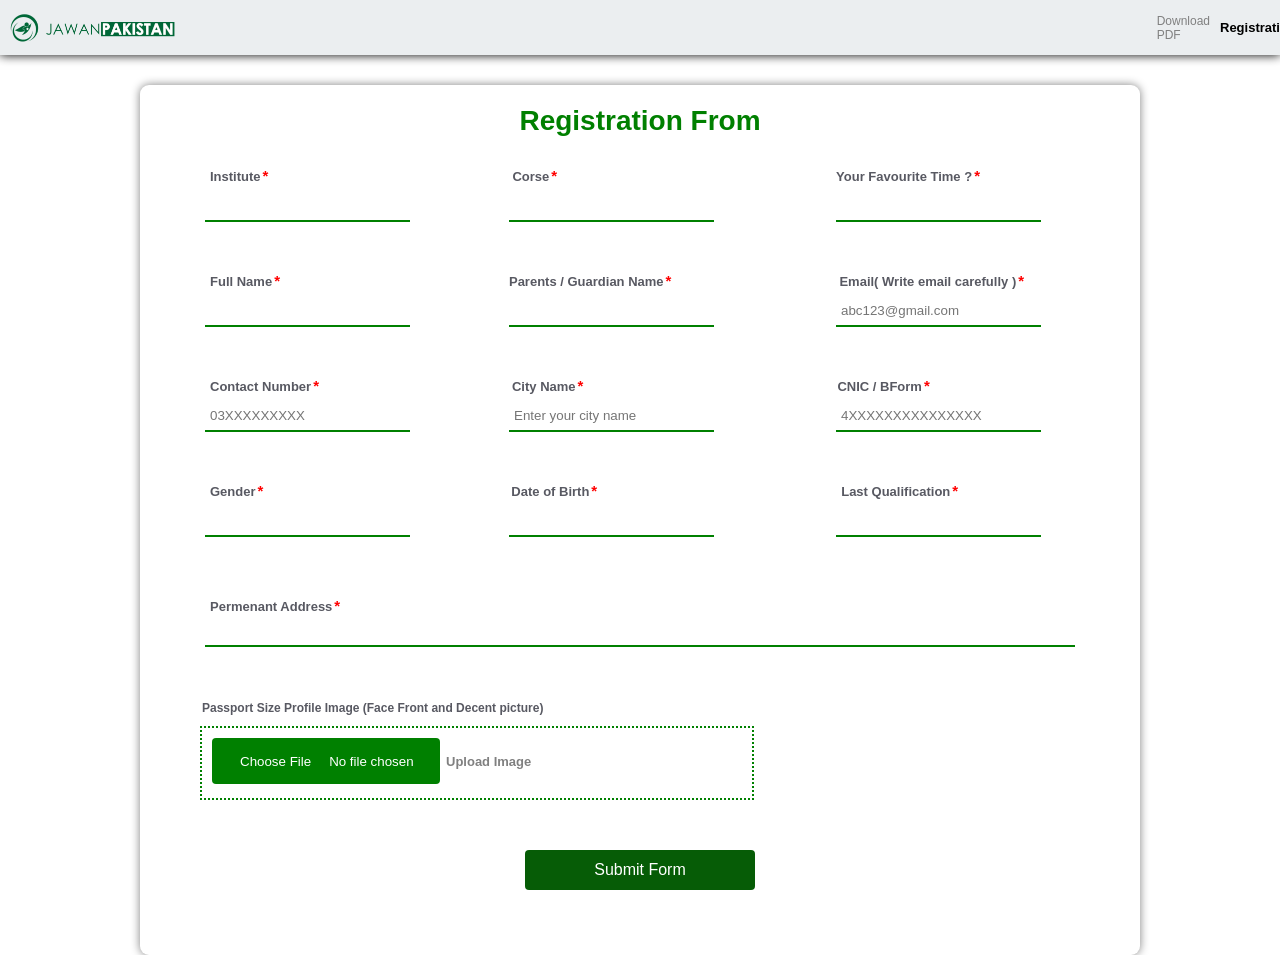
<file: assignment 12/index.html>
<!DOCTYPE html>
<html lang="en">
<head>
    <meta charset="UTF-8">
    <meta name="viewport" content="width=device-width, initial-scale=1.0">
    <title>Document</title>
    <link rel="stylesheet" href="style.css">
</head>
<body>
    <header>
        <img src="landscape_logo.png" alt="no internet">
         <a class="pdf" href="#">Download PDF</a>
         <a class="reg" href="#">Registration</a>
    </header>

    <div class="main">
        <h2 class="h2">Registration From</h2>
        <div class="row1">
            <label class="lp" for="Institute">Institute<p class="pl">*</p></label>
            

            <label for="Institute">Corse<p>*</p></label>
            
            
            <label class="ins" for="Institute">Your Favourite Time ?<p class="plu">*</p></label>
           
        </div>
        <div class="inrow1">
          <input type="text">

          <input class="co" type="text">

           <input class="fr" type="text">
        </div>
        <div class="row2">
            <label class="fn" for="Institute">Full Name<p class="pl">*</p></label>
            

            <label class="pr" for="parents">Parents / Guardian Name<p>*</p></label>
            
            
            <label class="email" for="Institute">Email( Write email carefully )<p class="plu">*</p></label>
           
        </div>
        <div class="inrow1">
          <input type="text">

          <input class="co" type="text">

           <input class="fr" type="text" placeholder="abc123@gmail.com">
        </div>


        <div class="row3">
            <label class="contact" for="Institute">Contact Number<p class="pl">*</p></label>
            

            <label class="city" for="Institute">City Name<p>*</p></label>
            
            
            <label class="cnic" for="Institute">CNIC / BForm<p class="plu">*</p></label>
           
        </div>
        <div class="inrow1">
          <input type="text" placeholder="03XXXXXXXXX">

          <input class="co" type="text" placeholder="Enter your city name">

           <input class="fr" type="text" placeholder="4XXXXXXXXXXXXXXX">
        </div>


        <div class="row4">
            <label class="gender" for="Institute">Gender<p class="pl">*</p></label>
            

            <label class="date" for="Institute">Date of Birth<p>*</p></label>
            
            
            <label class="last" for="Institute">Last Qualification<p class="plu">*</p></label>
           
        </div>
        <div class="inrow1">
          <input type="text">

          <input class="co" type="text">

           <input class="fr" type="text">
        </div>

        <div class="row5">
            <label class="add" for="Institute">Permenant Address<p class="pl">*</p></label>
            <input class="perme" type="text">
        </div>
        <p class="passport">Passport Size Profile Image (Face Front and Decent picture)</p>
        <div class="pic">
            <input class="file" type="file" accept="image/*">
            <p class="filep">Upload Image</p>
        </div>

        <div class="box-btn">
            <button class="btn">Submit Form</button>
        </div>
    </div>
</body>
</html>
</file>
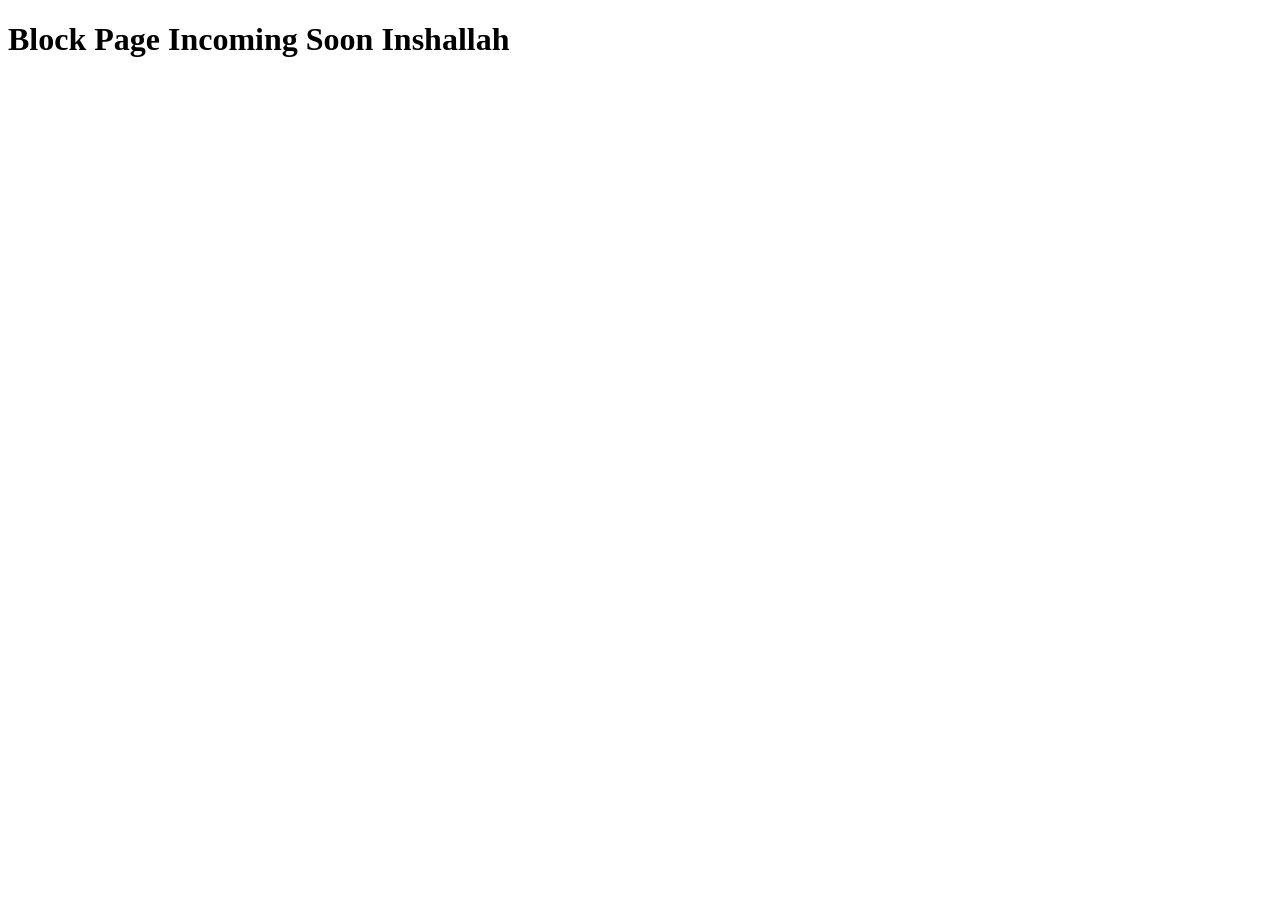
<file: assignment 13/block.html>
<!DOCTYPE html>
<html lang="en">
<head>
    <meta charset="UTF-8">
    <meta name="viewport" content="width=device-width, initial-scale=1.0">
    <title>Document</title>
</head>
<body>
    <h1>Block Page Incoming Soon Inshallah</h1>
</body>
</html>
</file>
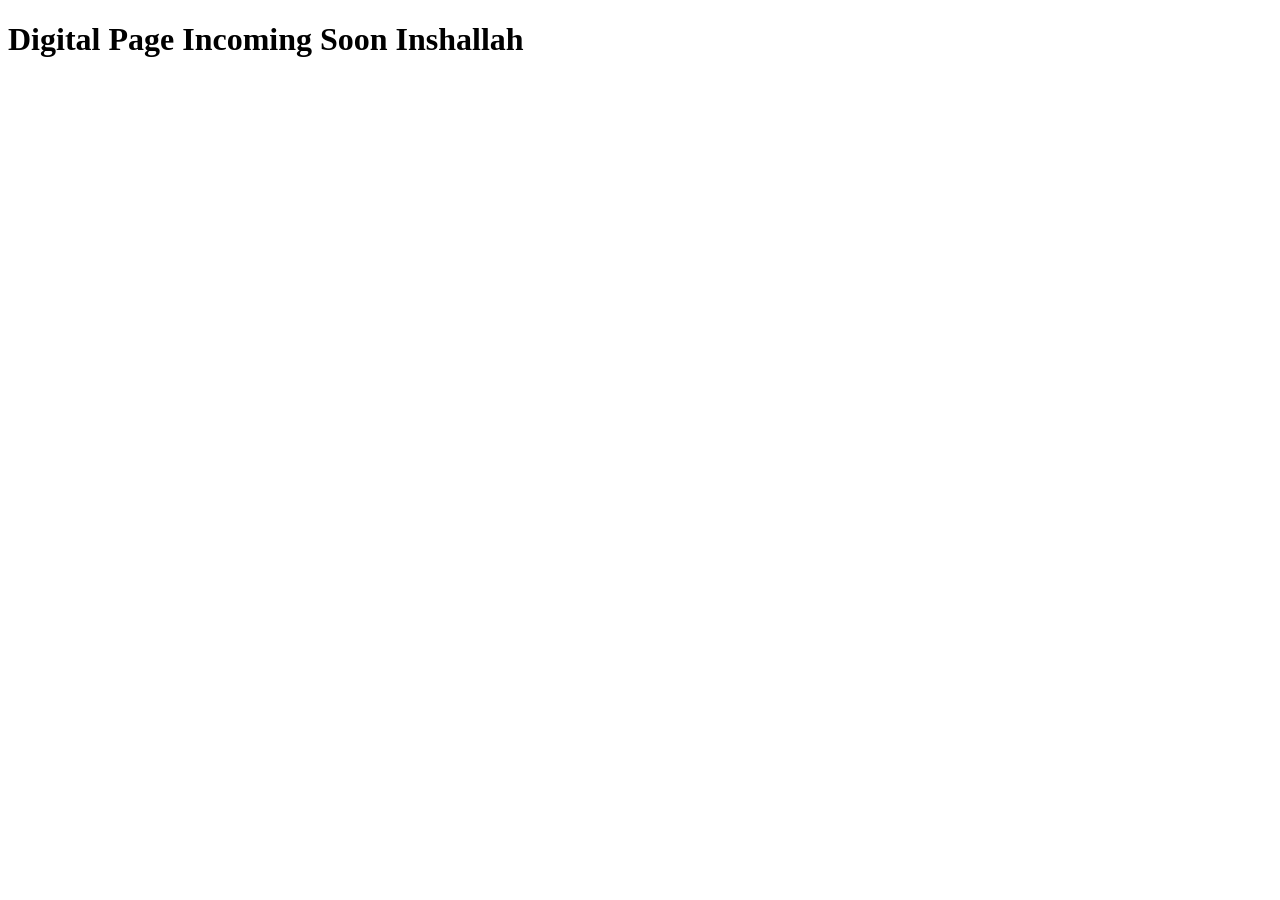
<file: assignment 13/digital.html>
<!DOCTYPE html>
<html lang="en">
<head>
    <meta charset="UTF-8">
    <meta name="viewport" content="width=device-width, initial-scale=1.0">
    <title>Document</title>
</head>
<body>
    <h1>Digital Page Incoming Soon Inshallah</h1>
</body>
</html>
</file>
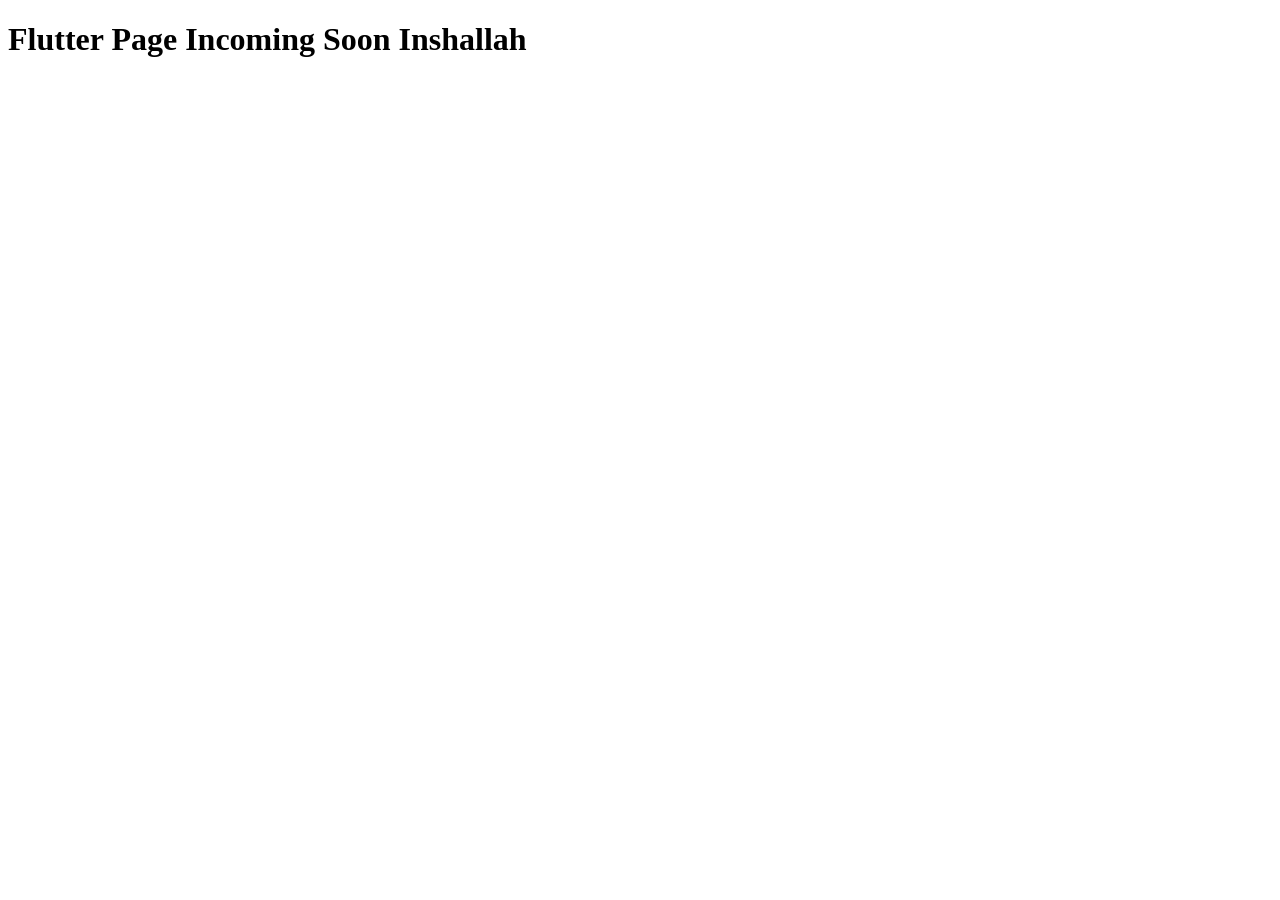
<file: assignment 13/flutter.html>
<!DOCTYPE html>
<html lang="en">
<head>
    <meta charset="UTF-8">
    <meta name="viewport" content="width=device-width, initial-scale=1.0">
    <title>Document</title>
</head>
<body>
    <h1>Flutter Page Incoming Soon Inshallah</h1>
</body>
</html>
</file>
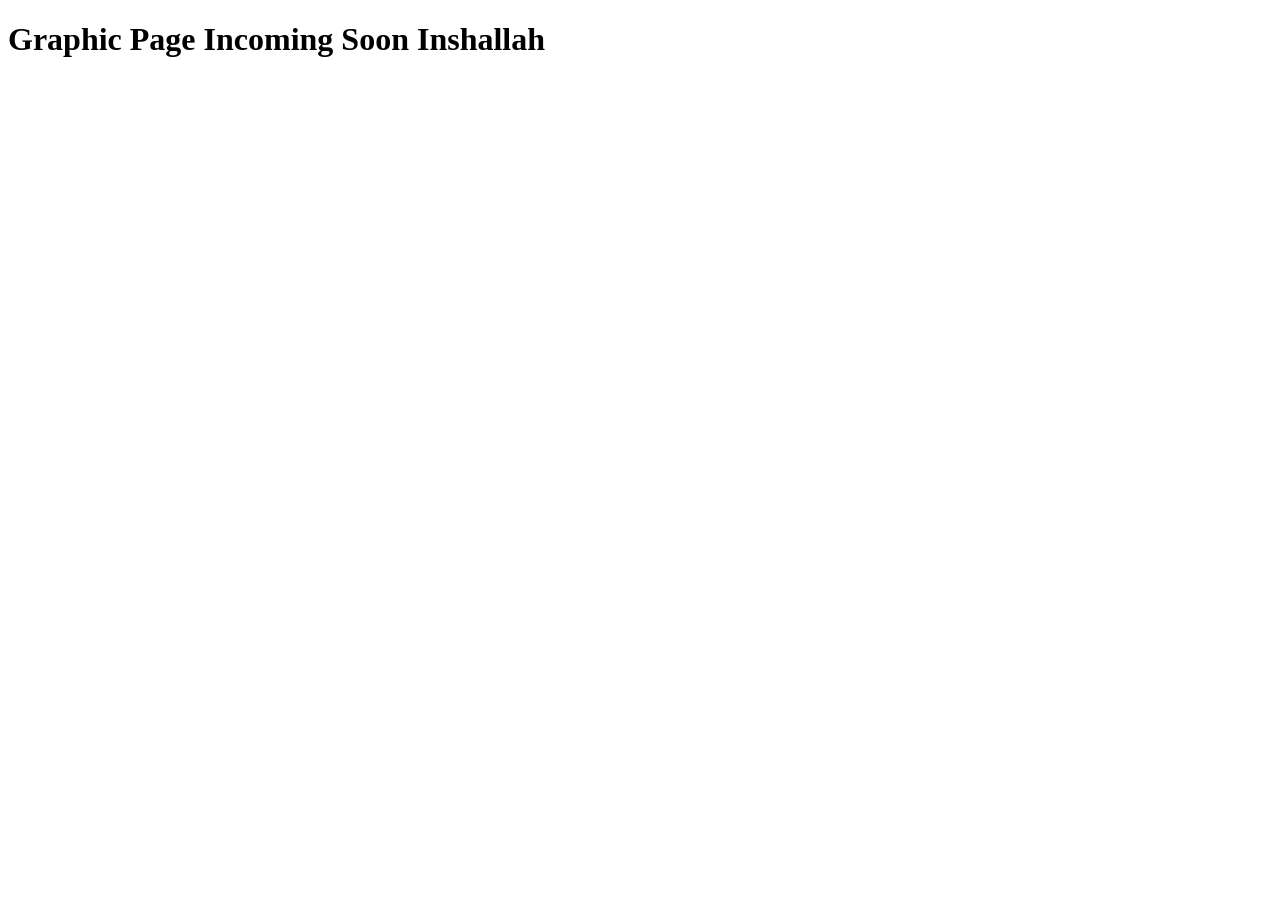
<file: assignment 13/graphic.html>
<!DOCTYPE html>
<html lang="en">
<head>
    <meta charset="UTF-8">
    <meta name="viewport" content="width=device-width, initial-scale=1.0">
    <title>Document</title>
</head>
<body>
    <h1>Graphic Page Incoming Soon Inshallah</h1>
</body>
</html>
</file>
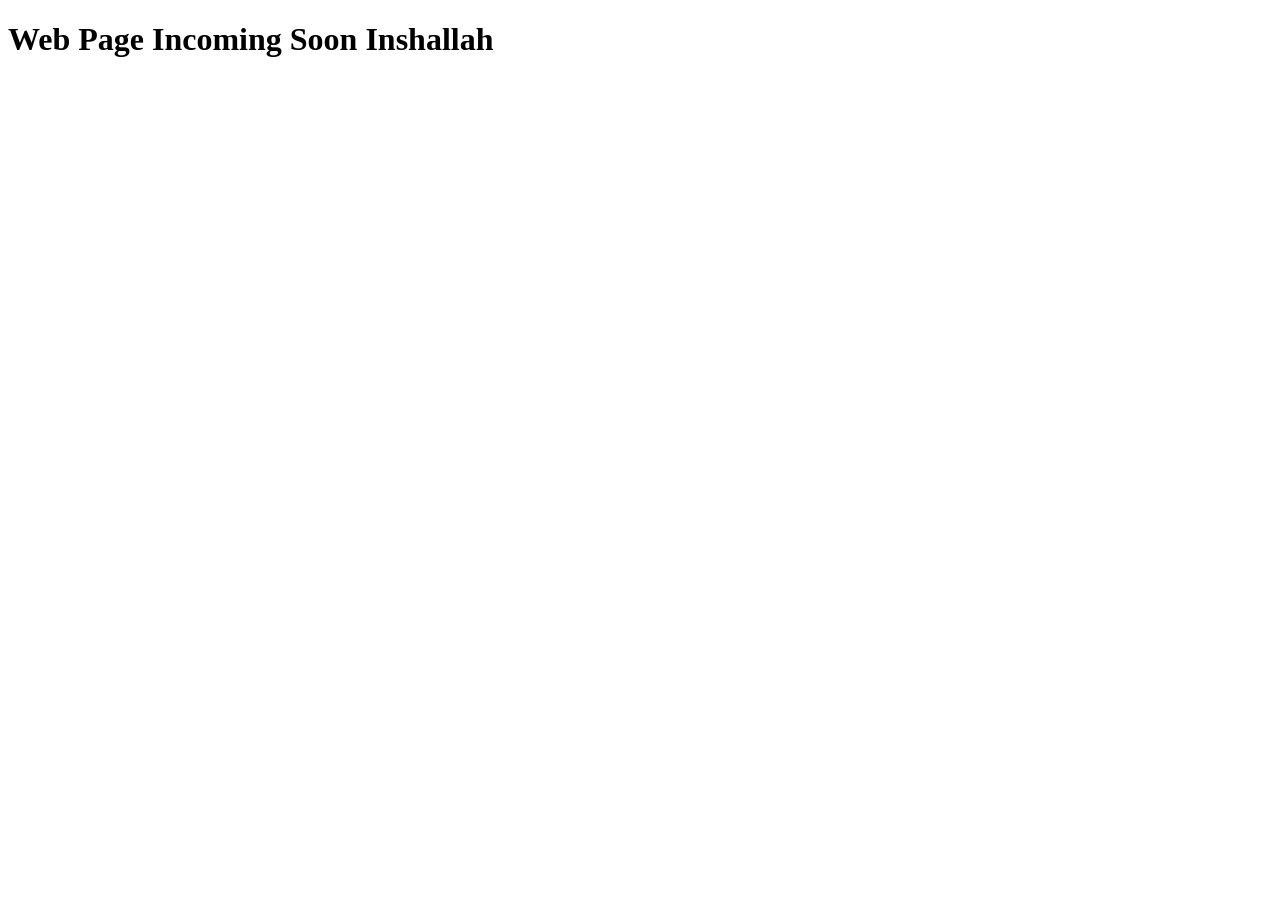
<file: assignment 13/web.html>
<!DOCTYPE html>
<html lang="en">
<head>
    <meta charset="UTF-8">
    <meta name="viewport" content="width=device-width, initial-scale=1.0">
    <title>Document</title>
</head>
<body>
    <h1>Web Page Incoming Soon Inshallah</h1>
</body>
</html>
</file>
<file: assignment 12/style.css>
*{
    margin: 0;
    padding: 0;
}

body, html {
      width: 100%;
    }

header {
    height: 55px;
    width: 100%;
    background-color: #ebeef0;
    display: flex;
    align-items: center;
    box-shadow: 0 0 10px black;
}

img {
  height: 30px;
  width: 180px;
    padding-left: 10px;
    margin-right: 980px;
}

.pdf {
     color: gray;
     font-family: sans-serif;
     font-size: 12px;
     margin-right: 10px;
     text-decoration: none;
}

.reg {
    color: black;
    text-decoration: none;
    font-size: 13px;
    font-weight: bold;
    font-family: sans-serif;
}


.main {
    height: 870px;
    width: 1000px;
    box-shadow: 0 0 10px gray;
    border-radius: 9px;
    margin: 30px auto 0px auto;
}

.h2 {
    color: green;
    font-size: 28px;
    margin: auto;
    text-align: center;
    padding-top: 20px;
    font-family: sans-serif;
}

.row1 {
    margin: 30px 60px 5px 60px;
    display: inline-block
}

.lp{
  color: #585962;
  padding-left: 10px;
  display: inline;
  font-size: 13px;
  font-weight: bold;
  font-family: sans-serif;
}


 .pl {
    color: red;
    font-size: 15px;
    font-weight: bold;
    padding-left: 2px;
 } 

label, p  {
  display: inline;
  font-size: 13px;
  font-weight: bold;
  font-family: sans-serif;
  padding-left: 240px;
  color: #585962;
} 

p {
    color: red;
    font-size: 15px;
    font-weight: bold;
    padding-left: 2px;
}

.ins {
  color: #585962;
      width: 200px;
   height: 20px;
   border-top: none;
   border-left: none;
   border-right: none;
   margin-left: 35px;
}

 .plu {
     color: red;
    font-size: 15px;
    font-weight: bold;
    padding-left: 2px;
 }

input{
   width: 200px;
   height: 30px;
   border: none;
   border-bottom: 2px solid green;
   outline: none;
   padding-left: 5px;
   margin-left: 5px;
   border-color: green;
}

.co {
     width: 200px;
   border: none;
   border-bottom: 2px solid green;
   margin-left: 95px;
   outline: none;
}


.fr {
      width: 200px;
   
   border-top: none;
   border-left: none;
   border-right: none;
   margin-left: 118px;
   border-color: green;
}

.inrow1 {
    margin: 0px 60px;
    margin-bottom: 20px;
}




.row2 {
    margin: 30px 60px 5px 60px;
    display: inline-block
}

.fn {
  color: #585962;
    padding-left: 10px;
  display: inline;
  font-size: 13px;
  font-weight: bold;
  font-family: sans-serif;
}

.pr {
  color: #585962;
     display: inline;
  font-size: 13px;
  font-weight: bold;
  font-family: sans-serif;
  padding-left: 225px;
}

p {
    color: red;
    font-size: 15px;
    font-weight: bold;
    padding-left: 2px;
}

.email {
  color: #585962;
     width: 200px;
   height: 20px;
   border-top: none;
   border-left: none;
   border-right: none;
   padding-left: 164px;
}


.row3 {
    margin: 30px 60px 5px 60px;
    display: inline-block
}

.contact {
  color: #585962;
       padding-left: 10px;
  display: inline;
  font-size: 13px;
  font-weight: bold;
  font-family: sans-serif;
}

.city {
  color: #585962;
       display: inline;
  font-size: 13px;
  font-weight: bold;
  font-family: sans-serif;
  padding-left: 189px;
}

.cnic {
  color: #585962;
   width: 200px;
   height: 20px;
   border-top: none;
   border-left: none;
   border-right: none;
   padding-left: 250px;
}

.row4 {
    margin: 30px 60px 5px 60px;
    display: inline-block
}

.gender {
  color: #585962;
  padding-left: 10px;
  display: inline;
  font-size: 13px;
  font-weight: bold;
  font-family: sans-serif;
  color: #585962;
}

.date {
  display: inline;
  color: #585962;
  font-size: 13px;
  font-weight: bold;
  font-family: sans-serif;
  padding-left: 244px;
}


.last {
  color: #585962;
     width: 200px;
   height: 20px;
   border-top: none;
   border-left: none;
   border-right: none;
   padding-left: 240px;
}

.row5 {
    padding: 40px 20px 15px 60px;
    margin-bottom: 6px; 
    /* padding-left: 30px;
    padding-top: 30px; */
}

.add {
  color: #585962;
   padding-left: 10px;
  display: inline;
  font-size: 13px;
  font-weight: bold;
  font-family: sans-serif;
  margin-bottom: 6px;
}


.perme {
   border: none;
    border-bottom: 2px solid green;
    width: 94%;
    height: 30px;
    outline: none;
    margin-bottom: 30px;
}

.passport {
    color: #585962;
    font-size: 12px;
    font-weight: bold;
    padding-left: 2px;
    margin-left: 60px;
    margin-top: 50px;
}


.pic {
    width: 550px;
    height: 70px;
    border: 2px dotted green;
    margin-left: 60px;
    margin-top: 10px;
    background-size: cover;
}

.file {
  margin-top: 10px;
  margin-left: 10px;
   background-color: green;
      color: white;
      border: none;
      padding: 8px 14px;
      border-radius: 4px;
      cursor: pointer;
}


.file::-webkit-file-upload-button {
      background-color: green;
      color: white;
      border: none;
      padding: 8px 14px;
      border-radius: 4px;
      cursor: pointer;
    }

    .file::file-selector-button {
      background-color: green;
      color: white;
      border: none;
      padding: 8px 14px;
      border-radius: 4px;
      cursor: pointer;
    }

    .filep {
      margin-top: 5px;
      font-size: 13px;
      color: gray;
    }


.box-btn {
  margin-top: 50px;
  display: flex;
  justify-content: center; 
  align-items: center; 
}

.btn {
  height: 40px;
  width: 230px;
  background-color: rgb(6, 92, 6);
  color: white;
  border: none;
  font-size: 16px;
  cursor: pointer;
  border-radius: 4px;
  font-family: sans-serif;
}
</file>
